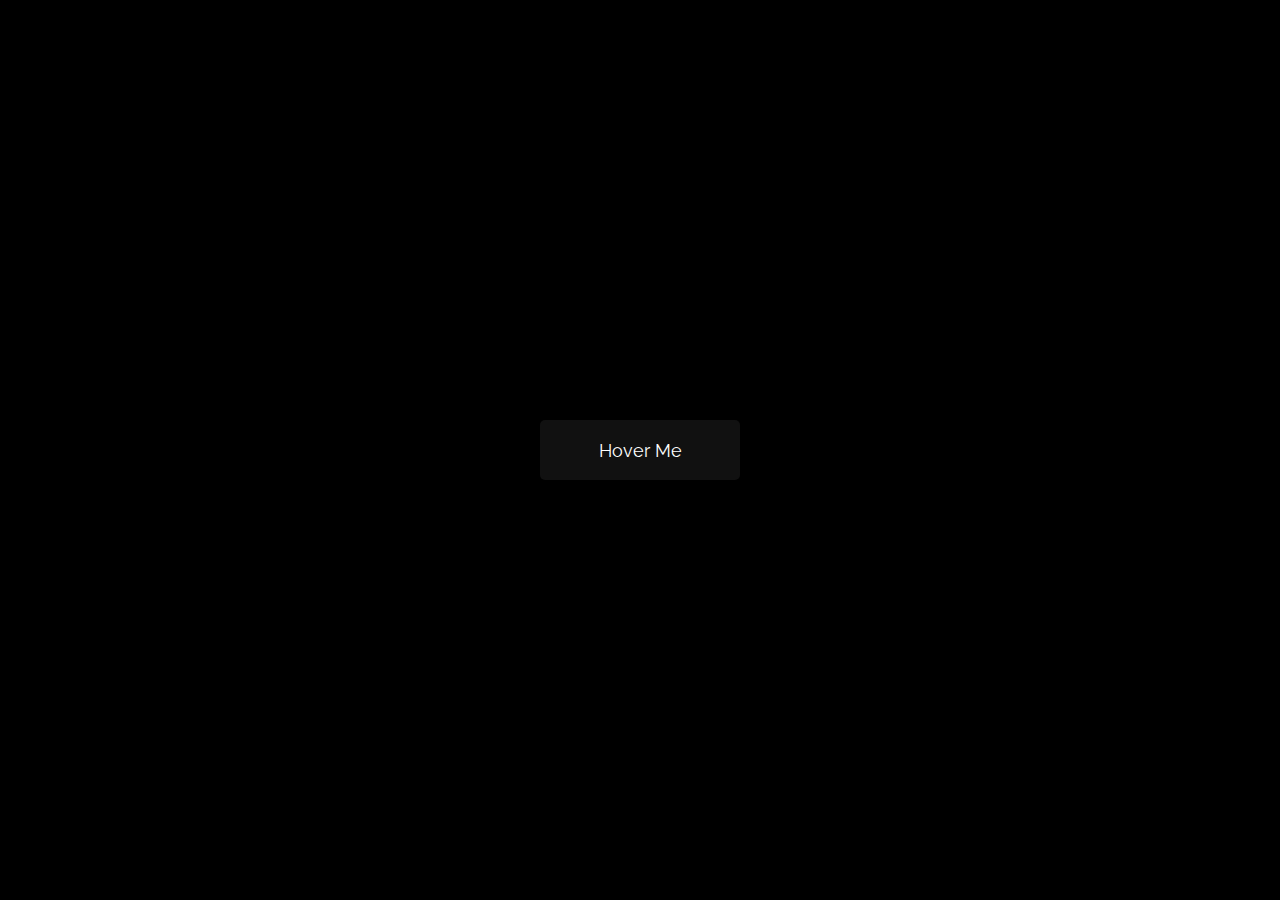
<file: Glowing Buttons/index.html>
<html>
    <head>
        <title>
            Glowing Buttons
        </title>
        <link rel="stylesheet" href="style.css">
    </head>

    <body>
        <button> Hover Me </button>

    </body>
</html>
</file>
<file: Glowing Buttons/style.css>
@import url("https://fonts.googleapis.com/css?family=Raleway:300");
*{
  margin: 0;
  padding: 0;
}
body{
  display: flex;
  height: 100vh;
  background: black;
  align-items: center;
  justify-content: center;
}
button{
  position: relative;
  height: 60px;
  width: 200px;
  border: none;
  outline: none;
  color: white;
  background: #111;
  cursor: pointer;
  border-radius: 5px;
  font-size: 18px;
  font-family: 'Raleway', sans-serif;
}
button:before{
  position: absolute;
  content: '';
  top: -2px;
  left: -2px;
  height: calc(100% + 4px);
  width: calc(100% + 4px);
  border-radius: 5px;
  z-index: -1;
  opacity: 0;
  filter: blur(5px);
  background: linear-gradient(45deg, #ff0000, #ff7300, #fffb00, #48ff00, #00ffd5, #002bff, #7a00ff, #ff00c8, #ff0000);
  background-size: 400%;
  transition: opacity 15s ease-in-out;
  animation: animate 20s linear infinite;
}
button:hover:before{
  opacity: 1;
}
button:hover:active{
  background: none;
}
button:hover:active:before{
  filter: blur(2px);
}
@keyframes animate {
  /* 0% { background-position: 0 0; } */
  50% { background-position: 400% 0; }
  /* 100% { background-position: 0 0; } */
}
</file>
